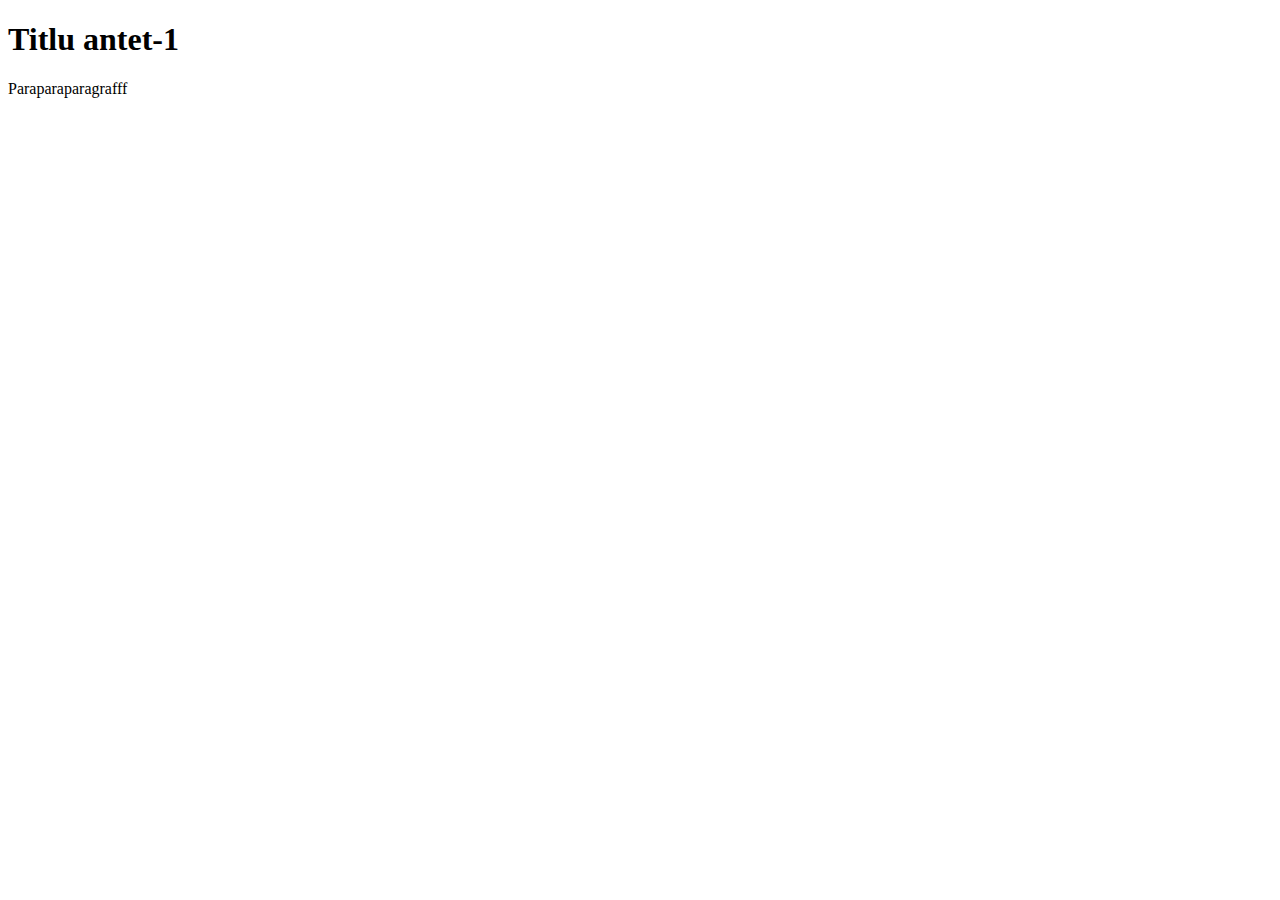
<file: index.html>
<!DOCTYPE html>
<html lang="en">
<head>
    <meta charset="UTF-8">
    <link rel="icon" type="image/png" href="./resurse/imagini/favicon/favicon-96x96.png" sizes="96x96" />
    <link rel="icon" type="image/svg+xml" href="./resurse/imagini/favicon/favicon.svg" />
    <link rel="shortcut icon" href="./resurse/imagini/favicon/favicon.ico" />
    <link rel="apple-touch-icon" sizes="180x180" href="./resurse/imagini/favicon/apple-touch-icon.png" />
    <link rel="manifest" href="./resurse/imagini/favicon/site.webmanifest" />
    <title>Titlul tabului</title>
</head>
<body>
    <h1>Titlu antet-1</h1>
    <p>Paraparaparagrafff</p>
</body>
</html>
</file>
